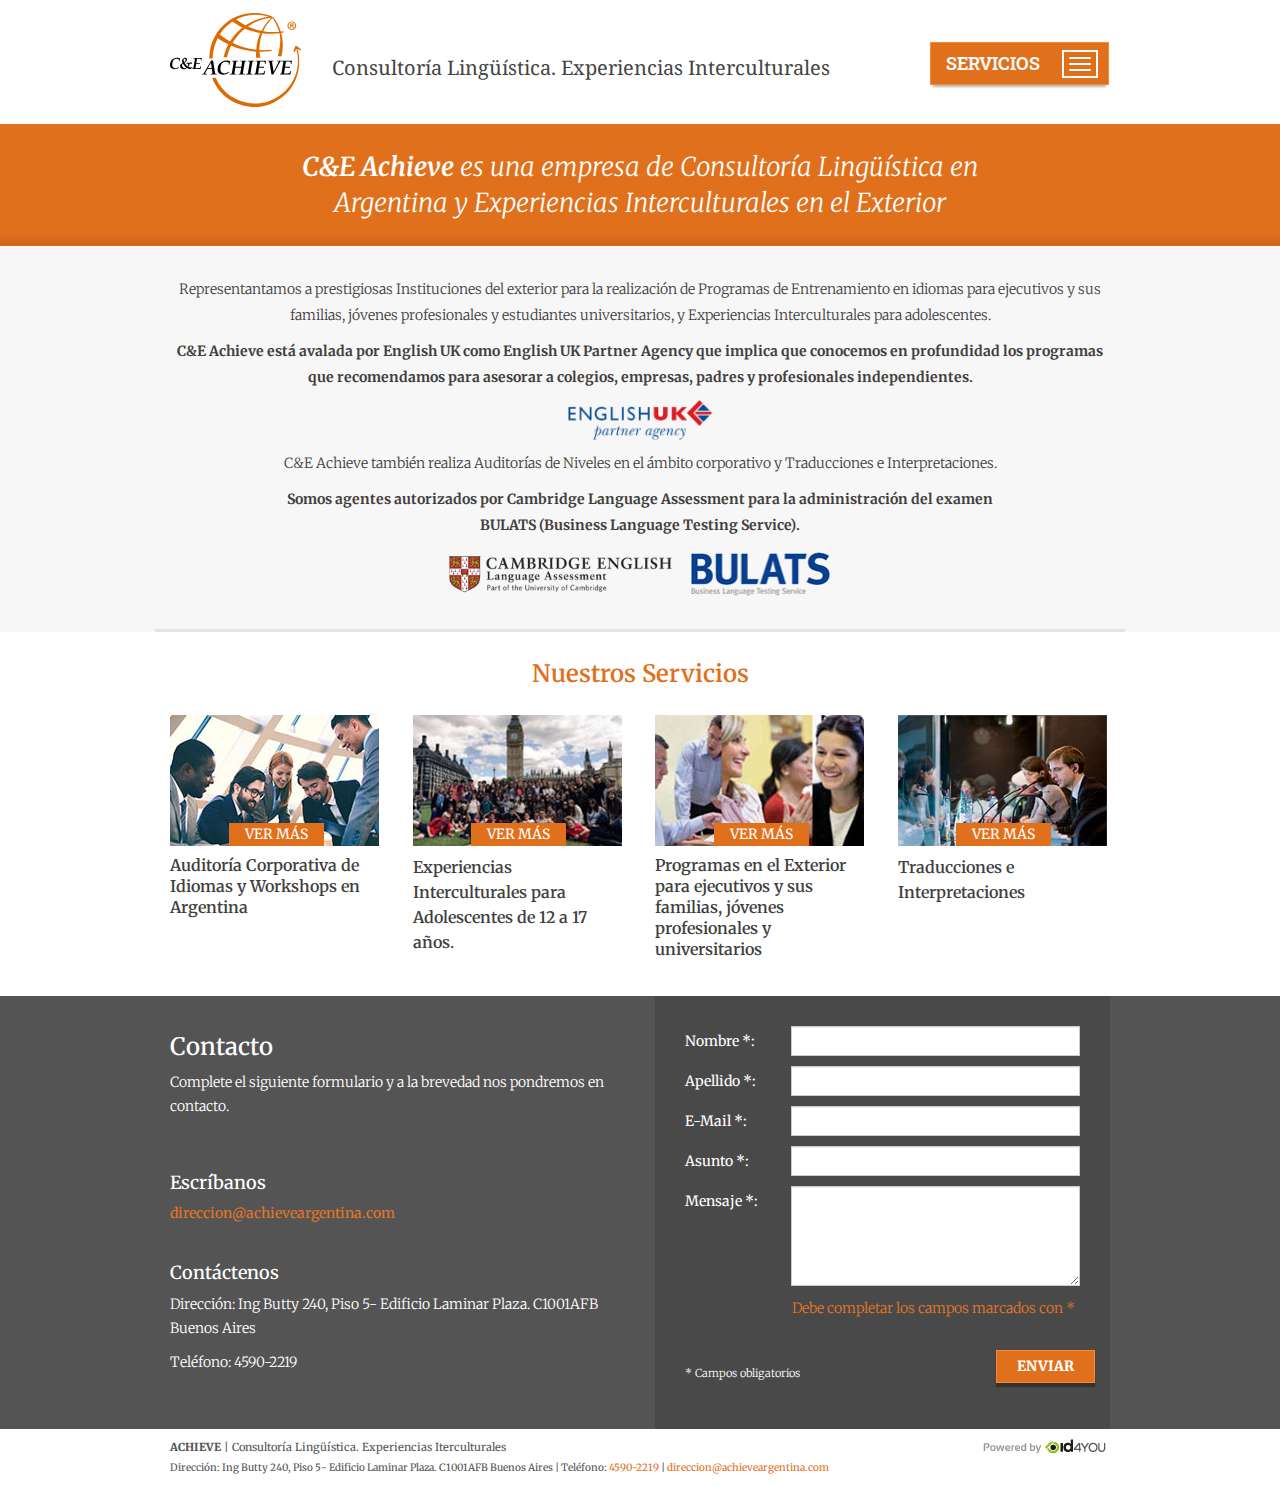
<file: index.html>
<!DOCTYPE html>
<html lang="es">
    <head>
        <meta charset="utf-8">
        <meta http-equiv="X-UA-Compatible" content="IE=edge">
        <meta name="viewport" content="width=device-width, initial-scale=1">
        <meta name="description" content="Consultoría Lingüística. Experiencias Iterculturales">
        <meta name="author" content="ACHIEVE">
        <title>ACHIEVE | Consultoría Lingüística. Experiencias Iterculturales</title>
        <!-- Bootstrap Core CSS -->
        <link href="css/bootstrap.min.css" rel="stylesheet">
        <!-- Custom CSS -->
        <link href="css/styles.css" rel="stylesheet">
        <!-- HTML5 Shim and Respond.js IE8 support of HTML5 elements and media queries -->
        <!-- WARNING: Respond.js doesn't work if you view the page via file:// -->
        <!--[if lt IE 9]>
        <script src="https://oss.maxcdn.com/libs/html5shiv/3.7.0/html5shiv.js"></script>
        <script src="https://oss.maxcdn.com/libs/respond.js/1.4.2/respond.min.js"></script>
        <![endif]-->

        <link rel="stylesheet" href="css/owl.carousel.css" />
    </head>
    <body>
        <div class="container">
            <div class="row">
                <div class="col-lg-2 col-md-2 col-sm-2 col-xs-12">
                    <a href="index.html"><img src="img/logo.svg" class="pull-left logo"></a>
                </div>
                
                <div class="col-lg-7 col-md-7 col-sm-7 col-xs-12">
                    <p class="noto">Consultoría Lingüística. Experiencias Interculturales</p>
                </div>

                <div class="col-lg-3 col-md-3 col-sm-3 col-xs-12">

                      <nav class="navbar navbar-inverse">
                        <div id="menuachieve" type="button" class="navbar-header navbar-toggle" data-toggle="collapse" data-target=".navbar-collapse">
                        <a class="navbar-selected" href="#">SERVICIOS</a>
                          <button type="button" class="navbar-toggle" data-toggle="collapse" data-target=".navbar-collapse">
                            <span class="icon-bar"></span>
                            <span class="icon-bar"></span>
                            <span class="icon-bar"></span>
                          </button>
                        </div>
                        <div class="navbar-collapse collapse">
                          <ul class="nav navbar-nav">
                            <li><a href="consultoria-corporativa.html"><span class="flechablanca"></span> Auditoría Corporativa en Idiomas y Workshops en Argentina</a></li>
                            <hr class="menuhr"/>
                            <li><a href="experiencias-interculturales.html"> <span class="flechablanca"></span> Experiencias Interculturales en el Exterior para adolescentes</a></li>
                            <hr class="menuhr"/>
                            <li><a href="programas-exterior.html"> <span class="flechablanca"></span> Programas en el Exterior para ejecutivos y sus familias, jóvenes profesionales y universitarios</a></li>
                            <hr class="menuhr"/>
                            <li><a href="traducciones-interpretaciones.html"> <span class="flechablanca"></span> Traducciones e Interpretaciones</a></li>
                          </ul>
                        </div>
                      </nav>
                </div>
            </div>
        </div>
        <!-- /.container -->
        <!-- Page Content -->
        <section id="intro">
            <div class="container">
                <div class="row">
                    <div class="col-lg-12 col-md-12 col-sm-12 col-xs-12">
                        <h1><span class="bold">C&E Achieve</span> es una empresa de Consultoría Lingüística en Argentina y Experiencias Interculturales en el Exterior</h1>
                    </div>
                </div>
            </div>
        </section>

        <!-- Page Content -->
        <section id="intro-sub">
            <div class="container border-bottom">
                
                <div class="row">
                    <div class="col-lg-12 col-md-12 col-sm-12 col-xs-12">
                        <p>Representantamos a prestigiosas Instituciones del exterior para la realización de Programas de Entrenamiento en idiomas para ejecutivos y sus familias, jóvenes profesionales y estudiantes universitarios, y Experiencias Interculturales para adolescentes.</p>
                        <p><b>C&E Achieve está avalada por English UK como English UK Partner Agency que implica que conocemos en profundidad los programas que recomendamos para asesorar a colegios, empresas, padres y profesionales independientes.</b></p>
                        <img src="img/uk-partner.png" class="ukpartner">
                        <p>C&E Achieve también realiza Auditorías de Niveles en el ámbito corporativo y Traducciones e Interpretaciones.</p>
                        <p><b>Somos agentes autorizados por Cambridge Language Assessment para la administración del examen<br/>BULATS (Business Language Testing Service).</b></p>
                        <div class="img-center">
                            <img src="img/cambridge.png" class="cambridge">
                            <img src="img/bulats.png" class="bulats">
                        </div>
                    </div>
                </div>
            </div>
        </section>

        <section id="nuestros-servicios">
            <div class="container">
                
                <div class="row">
                    
                    <div class="col-lg-12 col-md-12 col-sm-12 col-xs-12">
                        <h2>Nuestros Servicios</h2>
                    </div>

                    <div class="col-lg-3 col-md-3 col-sm-3 col-xs-12 th-servicios">
                        <img src="img/th-auditoria.jpg" class="img-responsive">
                        <a href="consultoria-corporativa.html" target="_self" class="btn btn-danger">VER MÁS</a>
                        <p>Auditoría Corporativa de Idiomas y Workshops en Argentina</p>
                    </div>

                    <div class="col-lg-3 col-md-3 col-sm-3 col-xs-12 th-servicios">
                        <img src="img/th-experiencias.jpg" class="img-responsive">
                        <a href="experiencias-interculturales.html" target="_self" class="btn btn-danger">VER MÁS</a>
                        <p class="lh25">Experiencias Interculturales para Adolescentes de 12 a 17 años.</p>
                    </div>

                    <div class="col-lg-3 col-md-3 col-sm-3 col-xs-12 th-servicios">
                        <img src="img/th-programas.jpg" class="img-responsive">
                        <a href="programas-exterior.html" target="_self" class="btn btn-danger">VER MÁS</a>
                        <p>Programas en el Exterior para ejecutivos y sus familias, jóvenes profesionales y universitarios </p>
                    </div>

                    <div class="col-lg-3 col-md-3 col-sm-3 col-xs-12 th-servicios">
                        <img src="img/th-traducciones.jpg" class="img-responsive">
                        <a href="traducciones-interpretaciones.html" target="_self" class="btn btn-danger">VER MÁS</a>
                        <p class="lh25">Traducciones e Interpretaciones </p>
                    </div>

                </div>
            </div>
        </section>
        <!-- Contacto -->
        <section id="contacto">
            <div class="container">
                
                <div class="row">
                    <div class="col-lg-6 col-md-6 col-sm-12 col-xs-12">
                        <h4>Contacto</h4>
                        <p>Complete el siguiente formulario y a la brevedad nos pondremos en contacto.</p>
                        <h5 class="escribanosh5">Escríbanos</h5>
                        <a class="naranja" href="mailto:direccion@achieveargentina.com">direccion@achieveargentina.com</a>
                        <h5 class="contactenosh5">Contáctenos</h5>
                        <p>Dirección: Ing Butty 240, Piso 5- Edificio Laminar Plaza. C1001AFB Buenos Aires</p>
                        <p>Teléfono: 4590-2219</p>

                    </div>
                    <div class="col-lg-6 col-md-6 col-sm-12 col-xs-12">
                        <form name="sentMessage" id="contactForm" novalidate>
                            <div class="row">
                                <div class="col-md-12">
                                    <div class="form-group">
                                        <label class="col-md-3 control-label" for="textinput">Nombre *:</label>
                                        <div class="col-md-9">
                                            <input type="text" class="form-control"  id="name" required data-validation-required-message="Por favor complete este campo">
                                            <p class="help-block text-danger"></p>
                                        </div>
                                    </div>
                                    <div class="form-group">
                                        <label class="col-md-3 control-label" for="textinput">Apellido *:</label>
                                        <div class="col-md-9">
                                            <input type="text" class="form-control"  id="apellido" required data-validation-required-message="Por favor complete este campo">
                                            <p class="help-block text-danger"></p>
                                        </div>
                                    </div>
                                    <div class="form-group">
                                        <label class="col-md-3 control-label" for="textinput">E-Mail *:</label>
                                        <div class="col-md-9">
                                            <input type="email" class="form-control" id="email" required data-validation-required-message="Por favor complete este campo">
                                            <p class="help-block text-danger"></p>
                                        </div>
                                    </div>
                                    <div class="form-group">
                                        <label class="col-md-3 control-label" for="textinput">Asunto *:</label>
                                        <div class="col-md-9">
                                            <input type="asunto" class="form-control" id="asunto" required data-validation-required-message="Por favor complete este campo">
                                            <p class="help-block text-danger"></p>
                                        </div>
                                    </div>
                                </div>
                                <div class="col-md-12">
                                    <div class="form-group">
                                        <label class="col-md-3 control-label" for="textinput">Mensaje *:</label>
                                        <div class="col-md-9">
                                            <textarea class="form-control" id="mensaje" required data-validation-required-message="Por favor complete este campo"></textarea>
                                            <p class="help-block text-danger"></p>
                                        </div>
                                    </div>
                                </div>
                                <div class="form-group">
                                    <label class="col-md-3 control-label" for="textinput"></label>
                                    <div class="col-md-9">
                                        <p class="naranja">Debe completar los campos marcados con  *</p>
                                    </div>
                                </div>
                                
                                <div class="clearfix"></div>
                                <div class="form-bottom">
                                    <div class="col-lg-6 campos">
                                        <p>* Campos obligatorios</p>
                                    </div>
                                    
                                    <div class="col-lg-6">
                                        <button type="submit" class="btn btn-warning btn-large pull-right enviar">ENVIAR</button>
                                    </div>

                                    <div class="col-lg-12">
                                        <div id="success"></div>
                                    </div>
                                </div>
                            </div>
                        </form>
                    </div>
                </div>
            </div>
        </section>
         <!-- Footer -->
        <footer>
            <div class="container">
                
                <div class="row">
                    <div class="col-lg-6 col-md-6 col-sm-12 col-xs-12">
                        <p><span class="black">ACHIEVE</span> | Consultoría Lingüística. Experiencias Iterculturales</p>
                    </div>
                    <div class="col-lg-6 col-md-6 col-sm-12 col-xs-12">
                        <a href="http://id4you.com/" target="_blank"> <img src="img/icon_poweredby_id4you.png" alt=""></a>
                    </div>
                    <div class="col-lg-12 col-md-12 col-sm-12 col-xs-12">
                        <p class="dir-footer">Dirección: Ing Butty 240, Piso 5- Edificio Laminar Plaza. C1001AFB Buenos Aires | Teléfono: <a href="tel:45902219">4590-2219</a> | <a href="mailto:direccion@achieveargentina.com"> direccion@achieveargentina.com</a></p>
                    </div>
                </div>
            </div>
        </footer>
    </div>

    <!-- /.container -->
    <!-- jQuery -->
    <script src="js/jquery.js"></script>
    <!-- Bootstrap Core JavaScript -->
    <script src="js/bootstrap.min.js"></script>
    <!-- Contact Form JavaScript -->
    <script src="js/jqBootstrapValidation.js"></script>
    <script src="js/contact_me.js"></script>

    <script src="js/owl.carousel.js"></script>

    <script>
    $(document).ready(function(){
      $('.owl-carousel').owlCarousel();
    });

    $('.owl-carousel').owlCarousel({
    loop:true,
    margin:30,
    nav:true,
    responsive:{
        0:{
            items:1
        },
        768:{
            items:2
        },
        1200:{
            items:4
        }
    }
})
    </script>

    <!-- Add mousewheel plugin (this is optional) -->
    <script type="text/javascript" src="fancybox/lib/jquery.mousewheel-3.0.6.pack.js"></script>

    <!-- Add fancyBox -->
    <link rel="stylesheet" href="fancybox/source/jquery.fancybox.css" type="text/css" media="screen" />
    <script type="text/javascript" src="fancybox/source/jquery.fancybox.pack.js"></script>

    <!-- Optionally add helpers - button, thumbnail and/or media -->
    <link rel="stylesheet" href="fancybox/source/helpers/jquery.fancybox-buttons.css" type="text/css" media="screen" />
    <script type="text/javascript" src="fancybox/source/helpers/jquery.fancybox-buttons.js"></script>
    <script type="text/javascript" src="fancybox/source/helpers/jquery.fancybox-media.js"></script>

    <link rel="stylesheet" href="fancybox/source/helpers/jquery.fancybox-thumbs.css" type="text/css" media="screen" />
    <script type="text/javascript" src="fancybox/source/helpers/jquery.fancybox-thumbs.js"></script>

    <script type="text/javascript" src="js/achieve.js"></script>

</body>
</html>
</file>
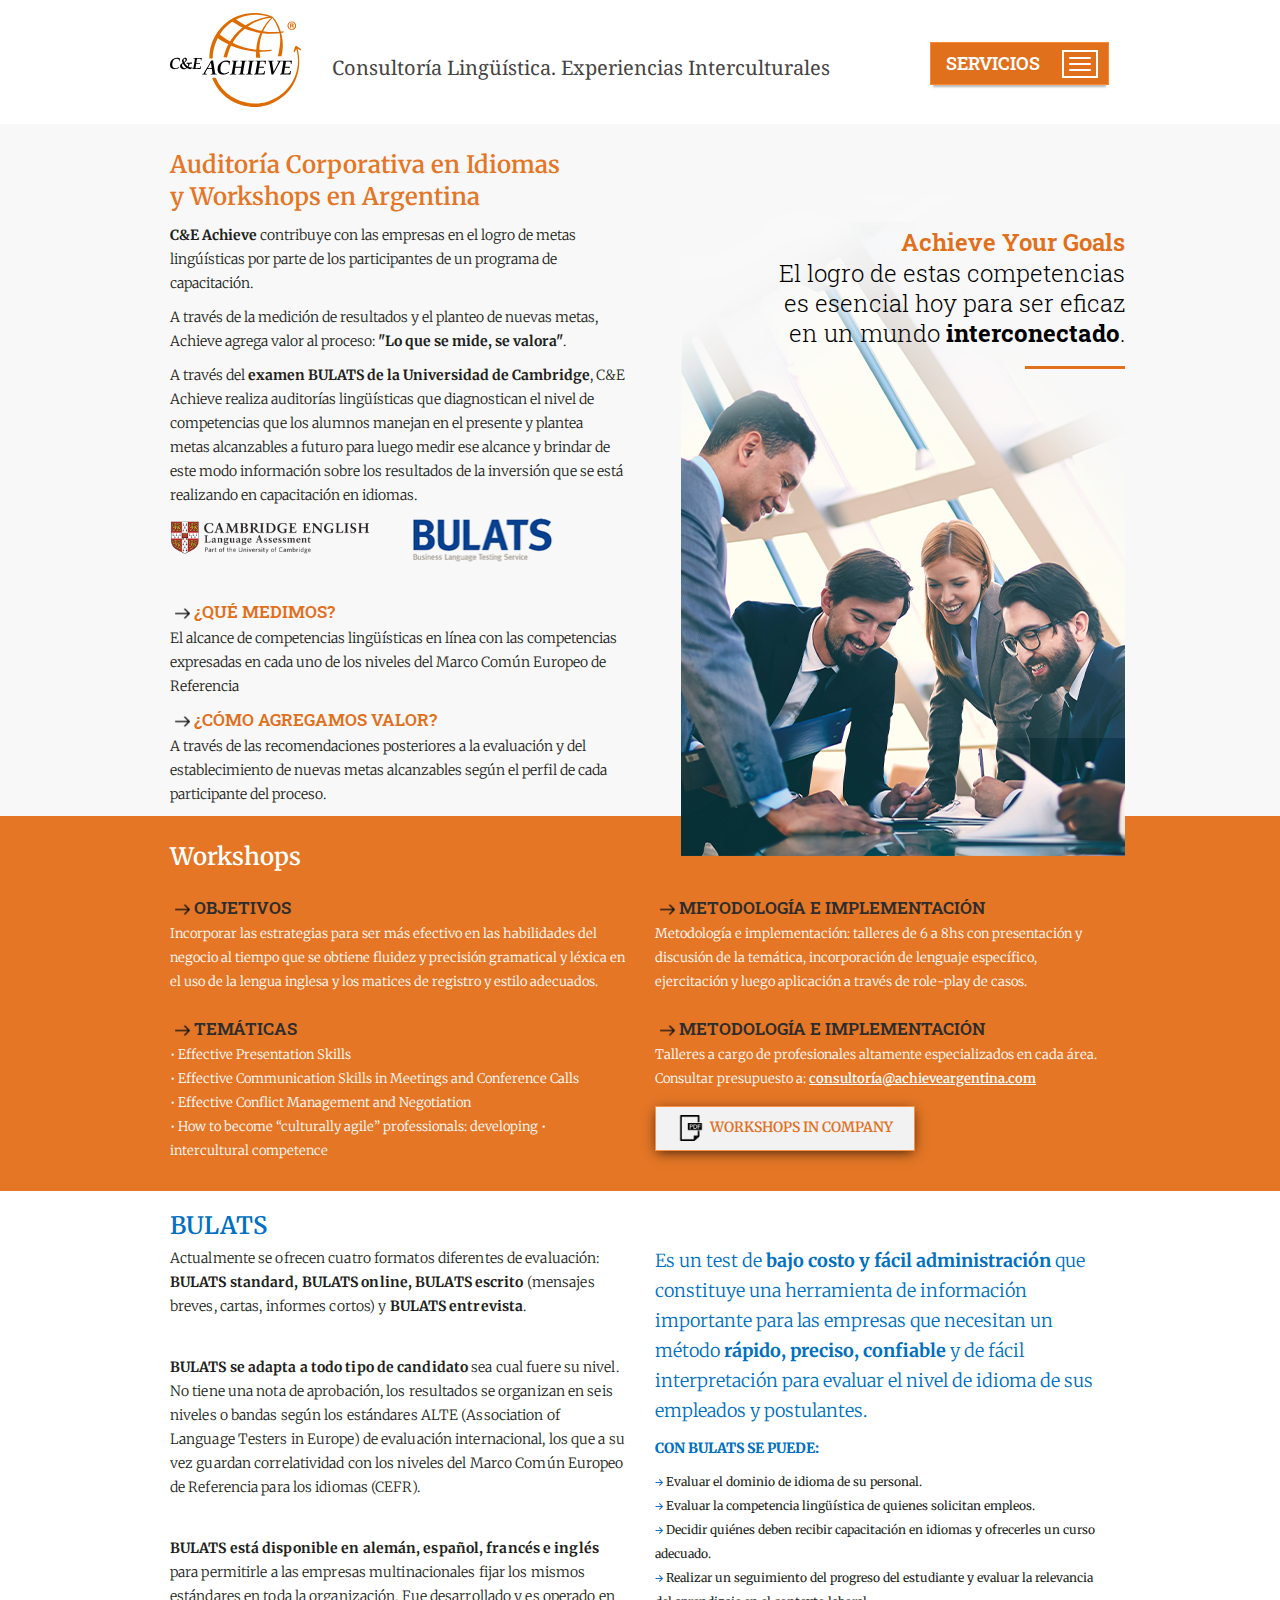
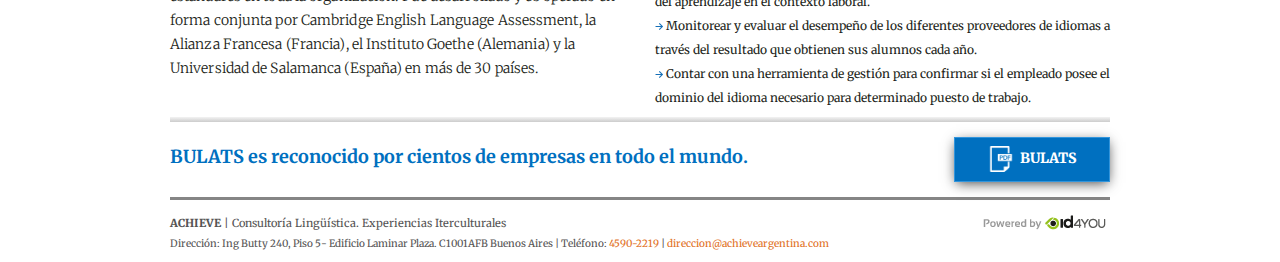
<file: consultoria-corporativa.html>
<!DOCTYPE html>
<html lang="es">
    <head>
        <meta charset="utf-8">
        <meta http-equiv="X-UA-Compatible" content="IE=edge">
        <meta name="viewport" content="width=device-width, initial-scale=1">
        <meta name="description" content="Consultoría Lingüística. Experiencias Iterculturales">
        <meta name="author" content="ACHIEVE">
        <title>ACHIEVE | Consultoría Lingüística. Experiencias Iterculturales</title>
        <!-- Bootstrap Core CSS -->
        <link href="css/bootstrap.min.css" rel="stylesheet">
        <!-- Custom CSS -->
        <link href="css/styles.css" rel="stylesheet">
        <!-- HTML5 Shim and Respond.js IE8 support of HTML5 elements and media queries -->
        <!-- WARNING: Respond.js doesn't work if you view the page via file:// -->
        <!--[if lt IE 9]>
        <script src="https://oss.maxcdn.com/libs/html5shiv/3.7.0/html5shiv.js"></script>
        <script src="https://oss.maxcdn.com/libs/respond.js/1.4.2/respond.min.js"></script>
        <![endif]-->

        <link rel="stylesheet" href="css/owl.carousel.css" />
    </head>
    <body>
        <div class="container">
            <div class="row">
                <div class="col-lg-2 col-md-2 col-sm-2 col-xs-12">
                    <a href="index.html"><img src="img/logo.svg" class="pull-left logo"></a>
                </div>
                
                <div class="col-lg-7 col-md-7 col-sm-7 col-xs-12">
                    <p class="noto">Consultoría Lingüística. Experiencias Interculturales</p>
                </div>

                <div class="col-lg-3 col-md-3 col-sm-3 col-xs-12">

                      <nav class="navbar navbar-inverse">
                        <div id="menuachieve" type="button" class="navbar-header navbar-toggle" data-toggle="collapse" data-target=".navbar-collapse">
                        <a class="navbar-selected" href="#">SERVICIOS</a>
                          <button type="button" class="navbar-toggle" data-toggle="collapse" data-target=".navbar-collapse">
                            <span class="icon-bar"></span>
                            <span class="icon-bar"></span>
                            <span class="icon-bar"></span>
                          </button>
                        </div>
                        <div class="navbar-collapse collapse">
                          <ul class="nav navbar-nav">
                            <li><a href="consultoria-corporativa.html">Consultoría Corporativa</a></li>
                            <li><a href="experiencias-interculturales.html">Experiencias Interculturales</a></li>
                            <li><a href="programas-exterior.html">Programas en el Exterior</a></li>
                            <li><a href="traducciones-interpretaciones.html">Traducciones</a></li>
                          </ul>
                        </div>
                      </nav>
                </div>
            </div>
        </div>
        <!-- /.container -->
        <section id="consultoria1">
            <div class="container">
                
                <div class="row">
                    
                    <div class="col-lg-6 col-md-6 col-sm-6 col-xs-12">
                        <h2>Auditoría Corporativa en Idiomas<br>y Workshops en Argentina </h2>
                        <p><b>C&E Achieve</b> contribuye con las empresas en el logro de metas lingúísticas por parte de los participantes de un programa de capacitación.</p>

                        <p>A través de la medición de resultados y el planteo de nuevas metas, Achieve agrega valor al proceso: <b>"Lo que se mide, se valora"</b>.</p>

                        <p>A través del <b>examen BULATS de la Universidad de Cambridge</b>, C&E Achieve realiza auditorías lingüísticas que diagnostican el nivel de  competencias que los alumnos manejan en el presente y plantea metas alcanzables a futuro para luego medir ese alcance y brindar de este modo información sobre los resultados de la inversión que se está realizando en capacitación en idiomas.</p>

                        <div class="img-left">
                            <img src="img/cambridge.png" class="cambridge">
                            <img src="img/bulats.png" class="bulats">
                        </div>

                        <h3 class="h3arrow"><span class="arrow"><img src="img/flecha.png" class="flecha"></span> ¿Qué medimos?</h3>
                        <p>El alcance de competencias lingüísticas en línea con las competencias expresadas en cada uno de los niveles del Marco Común Europeo de Referencia</p>

                        <h3 class="h3arrow"><span class="arrow"><img src="img/flecha.png" class="flecha"></span> ¿Cómo agregamos valor?</h3>
                        <p>A través de las recomendaciones posteriores a la evaluación y del establecimiento de nuevas metas alcanzables según el perfil de cada participante del proceso.</p>
                    </div>

                    <div class="col-lg-6 col-md-6 col-sm-6 col-xs-12">
                        <div class="goals2">
                            <h4>Achieve Your Goals</h4>
                            <p>El logro de estas competencias<br>
                            es esencial hoy para ser eficaz<br>
                            en un mundo <b>interconectado</b>.</p>
                            <hr class="hrgoals2"/>
                        </div>

                        <img class="img-responsive auditoria-img1" src="img/auditoria-1.png" alt="">
                        
                    </div>

                </div>
            </div>
        </section>
        <section id="consultoria2" class="bgnaranja">
            <div class="container">
                
                <div class="row">
                    <div class="col-lg-12 col-md-12 col-sm-12 col-xs-12">
                        <h2>Workshops</h2>
                    </div>
                    <div class="col-lg-6 col-md-6 col-sm-12 col-xs-12">
                        <h3 class="h3arrow"><span class="arrow"><img src="img/flecha.png" class="flecha"></span> Objetivos</h3>
                        <p>Incorporar las estrategias para ser más efectivo en las habilidades del negocio al tiempo que se obtiene fluidez y precisión gramatical y léxica  en  el uso de la lengua inglesa y los matices de registro y estilo adecuados.</p>

                        <h3 class="h3arrow"><span class="arrow"><img src="img/flecha.png" class="flecha"></span> Temáticas</h3>
                        <p>• Effective Presentation Skills</p>
                        <p>• Effective Communication Skills in Meetings and Conference Calls</p>
                        <p>• Effective Conflict Management and Negotiation</p>
                        <p>• How to become “culturally agile” professionals: developing • intercultural competence</p>
                    </div>

                    <div class="col-lg-6 col-md-6 col-sm-12 col-xs-12">
                        <h3 class="h3arrow"><span class="arrow"><img src="img/flecha.png" class="flecha"></span> Metodología e implementación</h3>
                        <p>Metodología e implementación: talleres de 6 a 8hs con presentación y discusión de la temática, incorporación de lenguaje específico, ejercitación y luego aplicación a través de role-play de casos.</p>

                        <h3 class="h3arrow"><span class="arrow"><img src="img/flecha.png" class="flecha"></span> Metodología e implementación</h3>
                        <p>Talleres a cargo de profesionales altamente especializados en cada área.</p>
                        <p>Consultar presupuesto a: <a href="mailto:consultoría@achieveargentina.com"> consultoría@achieveargentina.com</a></p>

                        <a href="pdf/WORKSHOPS-IN-COMPANY.pdf" target="_blank" class="btn btn-default btn-large"><img src="img/pdf-black.png" class="pdf">&nbsp; WORKSHOPS IN COMPANY</a>
                    </div>
                </div>
            </div>
        </section>
        <section id="consultoria3">
            <div class="container">
                
                <div class="row">
                    <div class="col-lg-12 col-md-12 col-sm-12 col-xs-12 ">
                    <h2 class="azul">BULATS</h2>
                    </div>
                    <div class="col-lg-6 col-md-6 col-sm-12 col-xs-12 bulatsizq">
                        
                        <p>Actualmente se ofrecen cuatro formatos diferentes de evaluación: <b>BULATS standard, BULATS online, BULATS escrito</b> (mensajes breves, cartas, informes cortos) y <b>BULATS entrevista</b>.</p>

                        <p><b>BULATS se adapta a todo tipo de candidato</b> sea cual fuere su nivel. No tiene una nota de aprobación, los resultados se organizan en seis niveles o bandas según los estándares ALTE (Association of Language Testers in Europe) de evaluación internacional, los que a su vez guardan correlatividad con los niveles del Marco Común Europeo de Referencia para los idiomas (CEFR).</p>

                        <p><b>BULATS está disponible en alemán, español, francés e inglés</b> para permitirle a las empresas multinacionales fijar los mismos estándares en toda la organización. Fue desarrollado y es operado en forma conjunta por Cambridge English Language Assessment, la Alianza Francesa (Francia), el Instituto Goethe (Alemania) y la Universidad de Salamanca (España) en más de 30 países.</p>
                    </div>
                    <div class="col-lg-6 col-md-6 col-sm-12 col-xs-12 bulatslista">
                        <h3 class="bulats-destacada azul">Es un test de <b>bajo costo y fácil administración</b> que constituye una herramienta de información importante para las empresas que necesitan un método <b>rápido, preciso, confiable</b> y de fácil interpretación para evaluar el nivel de idioma de sus empleados y postulantes.</h3>

                        <h4 class="bulatspuede azul">Con BULATS se puede:</h4>
                        <p><span class="flechaazul"></span> Evaluar el dominio de idioma de su personal.</p>
                        <p><span class="flechaazul"></span> Evaluar la competencia lingüística de quienes solicitan empleos.</p>
                        <p><span class="flechaazul"></span> Decidir quiénes deben recibir capacitación en idiomas y ofrecerles un curso adecuado.</p>
                        <p><span class="flechaazul"></span> Realizar un seguimiento del progreso del estudiante y evaluar la relevancia del aprendizaje en el contexto laboral.</p>
                        <p><span class="flechaazul"></span> Monitorear y evaluar el desempeño de los diferentes proveedores de idiomas a través del resultado que obtienen sus alumnos cada año.</p>
                        <p><span class="flechaazul"></span> Contar con una herramienta de gestión para confirmar si el empleado posee el dominio del idioma necesario para determinado puesto de trabajo.</p>
                    </div>
                    
                    <div class="col-lg-12 col-md-12 col-sm-12 col-xs-12 bulats-bajada">
                        <div class="gradienthr"></div>
                        <div class="row">
                            <div class="col-lg-8 col-md-8 col-sm-8 col-xs-12">
                                <h3 class="azul">BULATS es reconocido por cientos de empresas en todo el mundo.</h3>
                            </div>
                            <div class="col-lg-4 col-md-4 col-sm-4 col-xs-12">
                                <a href="pdf/BULATS.pdf" target="_blank" class="btn btn-primary btn-large"><img src="img/pdf.png" class="pdf">&nbsp; BULATS</a>
                            </div>
                        </div>
                        <div class="grisoscurohr"></div>
                    </div>
                </div>
            </div>
        </section>

         <!-- Footer -->
        <footer>
            <div class="container">
                
                <div class="row">
                    <div class="col-lg-6 col-md-6 col-sm-12 col-xs-12">
                        <p><span class="black">ACHIEVE</span> | Consultoría Lingüística. Experiencias Iterculturales</p>
                    </div>
                    <div class="col-lg-6 col-md-6 col-sm-12 col-xs-12">
                        <a href="http://id4you.com/" target="_blank"> <img src="img/icon_poweredby_id4you.png" alt=""></a>
                    </div>
                    <div class="col-lg-12 col-md-12 col-sm-12 col-xs-12">
                        <p class="dir-footer">Dirección: Ing Butty 240, Piso 5- Edificio Laminar Plaza. C1001AFB Buenos Aires | Teléfono: <a href="tel:45902219">4590-2219</a> | <a href="mailto:direccion@achieveargentina.com"> direccion@achieveargentina.com</a></p>
                    </div>
                </div>
            </div>
        </footer>
    </div>

    <!-- /.container -->
    <!-- jQuery -->
    <script src="js/jquery.js"></script>
    <!-- Bootstrap Core JavaScript -->
    <script src="js/bootstrap.min.js"></script>
    <!-- Contact Form JavaScript -->
    <script src="js/jqBootstrapValidation.js"></script>
    <script src="js/contact_me.js"></script>

    <script src="js/owl.carousel.js"></script>

    <script>
    $(document).ready(function(){
      $('.owl-carousel').owlCarousel();
    });

    $('.owl-carousel').owlCarousel({
    loop:true,
    margin:30,
    nav:true,
    responsive:{
        0:{
            items:1
        },
        768:{
            items:2
        },
        1200:{
            items:4
        }
    }
})
    </script>

    <!-- Add mousewheel plugin (this is optional) -->
    <script type="text/javascript" src="fancybox/lib/jquery.mousewheel-3.0.6.pack.js"></script>

    <!-- Add fancyBox -->
    <link rel="stylesheet" href="fancybox/source/jquery.fancybox.css" type="text/css" media="screen" />
    <script type="text/javascript" src="fancybox/source/jquery.fancybox.pack.js"></script>

    <!-- Optionally add helpers - button, thumbnail and/or media -->
    <link rel="stylesheet" href="fancybox/source/helpers/jquery.fancybox-buttons.css" type="text/css" media="screen" />
    <script type="text/javascript" src="fancybox/source/helpers/jquery.fancybox-buttons.js"></script>
    <script type="text/javascript" src="fancybox/source/helpers/jquery.fancybox-media.js"></script>

    <link rel="stylesheet" href="fancybox/source/helpers/jquery.fancybox-thumbs.css" type="text/css" media="screen" />
    <script type="text/javascript" src="fancybox/source/helpers/jquery.fancybox-thumbs.js"></script>

    <script type="text/javascript" src="js/achieve.js"></script>

</body>
</html>
</file>
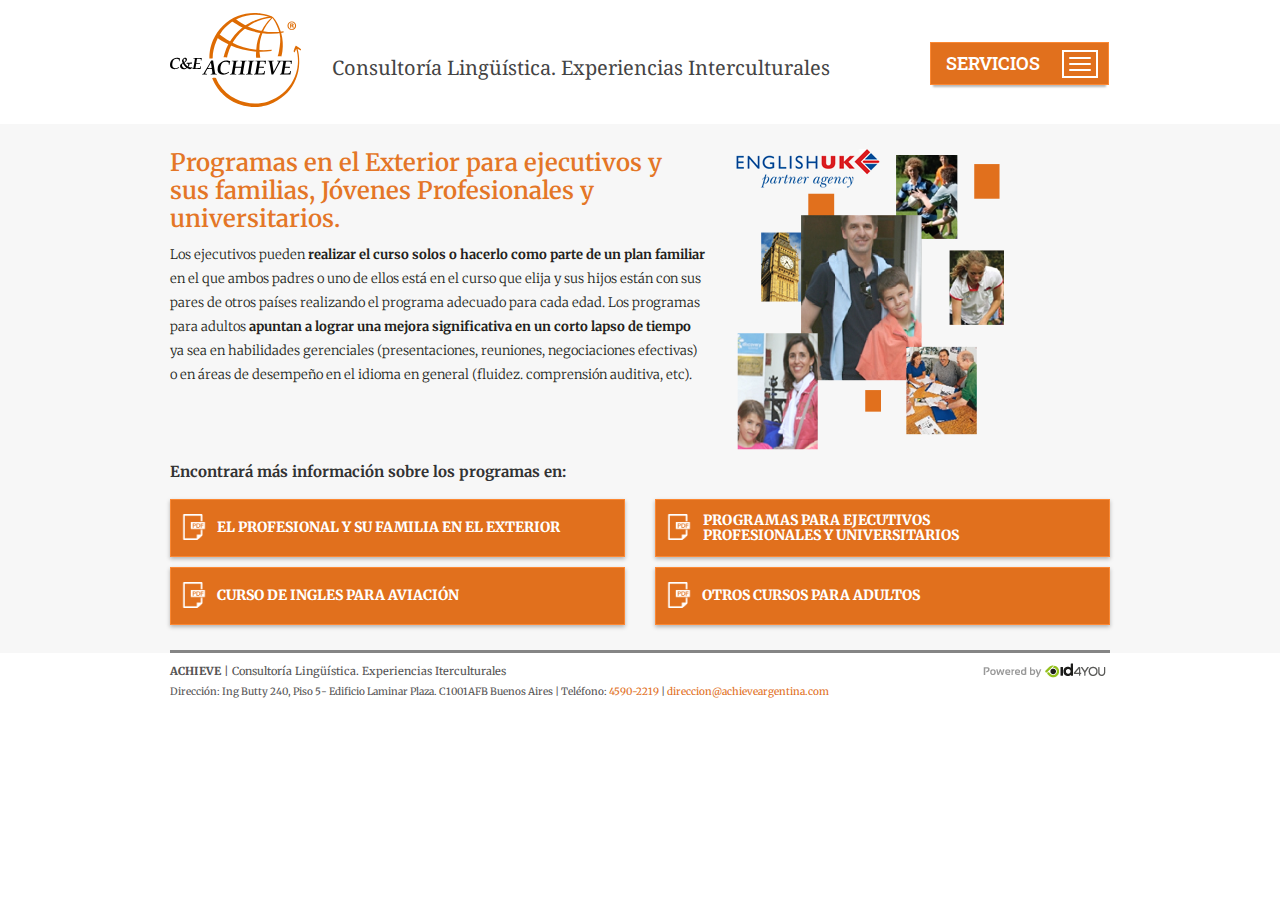
<file: programas-exterior.html>
<!DOCTYPE html>
<html lang="es">
    <head>
        <meta charset="utf-8">
        <meta http-equiv="X-UA-Compatible" content="IE=edge">
        <meta name="viewport" content="width=device-width, initial-scale=1">
        <meta name="description" content="Consultoría Lingüística. Experiencias Iterculturales">
        <meta name="author" content="ACHIEVE">
        <title>ACHIEVE | Consultoría Lingüística. Experiencias Iterculturales</title>
        <!-- Bootstrap Core CSS -->
        <link href="css/bootstrap.min.css" rel="stylesheet">
        <!-- Custom CSS -->
        <link href="css/styles.css" rel="stylesheet">
        <!-- HTML5 Shim and Respond.js IE8 support of HTML5 elements and media queries -->
        <!-- WARNING: Respond.js doesn't work if you view the page via file:// -->
        <!--[if lt IE 9]>
        <script src="https://oss.maxcdn.com/libs/html5shiv/3.7.0/html5shiv.js"></script>
        <script src="https://oss.maxcdn.com/libs/respond.js/1.4.2/respond.min.js"></script>
        <![endif]-->

        <link rel="stylesheet" href="css/owl.carousel.css" />
    </head>
    <body>
        <div class="container">
            <div class="row">
                <div class="col-lg-2 col-md-2 col-sm-2 col-xs-12">
                    <a href="index.html"><img src="img/logo.svg" class="pull-left logo"></a>
                </div>
                
                <div class="col-lg-7 col-md-7 col-sm-7 col-xs-12">
                    <p class="noto">Consultoría Lingüística. Experiencias Interculturales</p>
                </div>

                <div class="col-lg-3 col-md-3 col-sm-3 col-xs-12">

                      <nav class="navbar navbar-inverse">
                        <div id="menuachieve" type="button" class="navbar-header navbar-toggle" data-toggle="collapse" data-target=".navbar-collapse">
                        <a class="navbar-selected" href="#">SERVICIOS</a>
                          <button type="button" class="navbar-toggle" data-toggle="collapse" data-target=".navbar-collapse">
                            <span class="icon-bar"></span>
                            <span class="icon-bar"></span>
                            <span class="icon-bar"></span>
                          </button>
                        </div>
                        <div class="navbar-collapse collapse">
                          <ul class="nav navbar-nav">
                            <li><a href="consultoria-corporativa.html">Consultoría Corporativa</a></li>
                            <li><a href="experiencias-interculturales.html">Experiencias Interculturales</a></li>
                            <li><a href="programas-exterior.html">Programas en el Exterior</a></li>
                            <li><a href="traducciones-interpretaciones.html">Traducciones</a></li>
                          </ul>
                        </div>
                      </nav>
                </div>
            </div>
        </div>
        <!-- /.container -->
        <section id="programas1" class="bggris">
            <div class="container">
                <div class="row">
                    <div class="col-lg-7 col-md-7 col-sm-6 col-xs-12">
                        <h2>Programas en el Exterior para ejecutivos y sus familias, Jóvenes Profesionales y universitarios.</h2>
                        <p>Los ejecutivos pueden <b>realizar el curso solos o hacerlo como parte de un plan familiar</b> en el que ambos padres o uno de ellos está en el curso que elija  y sus hijos están con sus pares de otros países realizando el programa adecuado para cada edad. Los programas para adultos <b>apuntan a lograr una mejora significativa en un corto lapso de tiempo</b> ya sea en habilidades gerenciales (presentaciones, reuniones, negociaciones efectivas) o en áreas de desempeño en el idioma en general (fluidez. comprensión auditiva, etc).</p>
                    </div>

                    <div class="col-lg-5 col-md-5 col-sm-6 col-xs-12">
                        <img src="img/programas-exterior.png" class="img-responsive">
                    </div>

                    <div class="col-lg-12 col-md-12 col-sm-12 col-xs-12">
                        <h4>Encontrará más información sobre los programas en:</h4>
                    </div>
                    <div id="botonesprogramas">
                    <div class="col-lg-6 col-md-6 col-sm-12 col-xs-12 colbtn1">
                        <a href="pdf/EL-PROFESIONAL-Y-SU-FAMILIA-EN-EL-EXTERIOR.pdf" target="_blank" class="btn btn-warning btn-large"><img src="img/pdf.png" class="pdf">&nbsp;
                        <div class="txt-btn btn1"> EL PROFESIONAL Y SU <wbr>FAMILIA EN EL EXTERIOR </div></a>

                        <a href="pdf/CURSO-DE-INGLES-PARA-AVIACION-EN-ARGENTINA.pdf" target="_blank" class="btn btn-warning btn-large"><img src="img/pdf.png" class="pdf pdfbtn2">&nbsp;
                        <div class="txt-btn btn2"> CURSO DE INGLES <wbr>PARA AVIACIÓN </div></a>
                    </div>

                    <div class="col-lg-6 col-md-6 col-sm-12 col-xs-12 colbtn2">
                        <a href="pdf/PROGRAMAS-PARA-EJECUTIVOS-PROFESIONALES-Y-UNIVERSITARIOS.pdf" target="_blank" class="btn btn-warning btn-large"><img src="img/pdf.png" class="pdf">&nbsp;
                        <div class="txt-btn2 btn3"> PROGRAMAS PARA EJECUTIVOS<wbr>PROFESIONALES Y UNIVERSITARIOS 
                        </div></a>

                        <a href="pdf/OTROS-CURSOS-PARA-ADULTOS.pdf" target="_blank" class="btn btn-warning btn-large"><img src="img/pdf.png" class="pdf">&nbsp;
                        <div class="txt-btn btn4"> OTROS CURSOS PARA ADULTOS</div></a>
                    </div>
                    </div>

                    <div class="col-lg-12 col-md-12 col-sm-12 col-xs-12">
                        <div class="grisoscurohr"></div>
                    </div>
                </div>
            </div>
        </section>
   
          <!-- Footer -->
        <footer>
            <div class="container">
                
                <div class="row">
                    <div class="col-lg-6 col-md-6 col-sm-12 col-xs-12">
                        <p><span class="black">ACHIEVE</span> | Consultoría Lingüística. Experiencias Iterculturales</p>
                    </div>
                    <div class="col-lg-6 col-md-6 col-sm-12 col-xs-12">
                        <a href="http://id4you.com/" target="_blank"> <img src="img/icon_poweredby_id4you.png" alt=""></a>
                    </div>
                    <div class="col-lg-12 col-md-12 col-sm-12 col-xs-12">
                        <p class="dir-footer">Dirección: Ing Butty 240, Piso 5- Edificio Laminar Plaza. C1001AFB Buenos Aires | Teléfono: <a href="tel:45902219">4590-2219</a> | <a href="mailto:direccion@achieveargentina.com"> direccion@achieveargentina.com</a></p>
                    </div>
                </div>
            </div>
        </footer>
    </div>

    <!-- /.container -->
    <!-- jQuery -->
    <script src="js/jquery.js"></script>
    <!-- Bootstrap Core JavaScript -->
    <script src="js/bootstrap.min.js"></script>
    <!-- Contact Form JavaScript -->
    <script src="js/jqBootstrapValidation.js"></script>
    <script src="js/contact_me.js"></script>

    <script src="js/owl.carousel.js"></script>

    <script>
    $(document).ready(function(){
      $('.owl-carousel').owlCarousel();
    });

    $('.owl-carousel').owlCarousel({
    loop:true,
    margin:30,
    nav:true,
    responsive:{
        0:{
            items:1
        },
        768:{
            items:2
        },
        1200:{
            items:4
        }
    }
})
    </script>

    <!-- Add mousewheel plugin (this is optional) -->
    <script type="text/javascript" src="fancybox/lib/jquery.mousewheel-3.0.6.pack.js"></script>

    <!-- Add fancyBox -->
    <link rel="stylesheet" href="fancybox/source/jquery.fancybox.css" type="text/css" media="screen" />
    <script type="text/javascript" src="fancybox/source/jquery.fancybox.pack.js"></script>

    <!-- Optionally add helpers - button, thumbnail and/or media -->
    <link rel="stylesheet" href="fancybox/source/helpers/jquery.fancybox-buttons.css" type="text/css" media="screen" />
    <script type="text/javascript" src="fancybox/source/helpers/jquery.fancybox-buttons.js"></script>
    <script type="text/javascript" src="fancybox/source/helpers/jquery.fancybox-media.js"></script>

    <link rel="stylesheet" href="fancybox/source/helpers/jquery.fancybox-thumbs.css" type="text/css" media="screen" />
    <script type="text/javascript" src="fancybox/source/helpers/jquery.fancybox-thumbs.js"></script>

    <script type="text/javascript" src="js/achieve.js"></script>

</body>
</html>
</file>
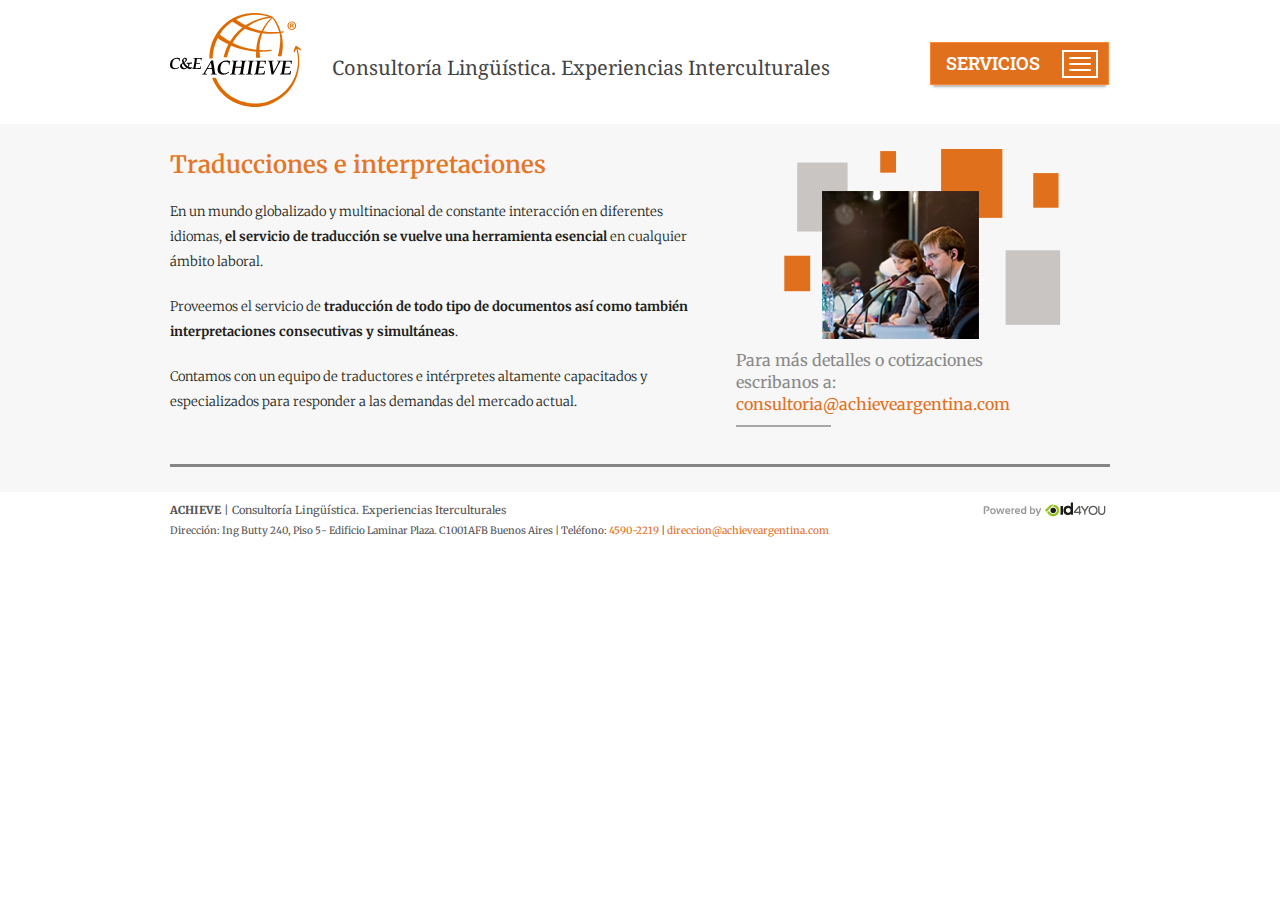
<file: traducciones-interpretaciones.html>
<!DOCTYPE html>
<html lang="es">
    <head>
        <meta charset="utf-8">
        <meta http-equiv="X-UA-Compatible" content="IE=edge">
        <meta name="viewport" content="width=device-width, initial-scale=1">
        <meta name="description" content="Consultoría Lingüística. Experiencias Iterculturales">
        <meta name="author" content="ACHIEVE">
        <title>ACHIEVE | Consultoría Lingüística. Experiencias Iterculturales</title>
        <!-- Bootstrap Core CSS -->
        <link href="css/bootstrap.min.css" rel="stylesheet">
        <!-- Custom CSS -->
        <link href="css/styles.css" rel="stylesheet">
        <!-- HTML5 Shim and Respond.js IE8 support of HTML5 elements and media queries -->
        <!-- WARNING: Respond.js doesn't work if you view the page via file:// -->
        <!--[if lt IE 9]>
        <script src="https://oss.maxcdn.com/libs/html5shiv/3.7.0/html5shiv.js"></script>
        <script src="https://oss.maxcdn.com/libs/respond.js/1.4.2/respond.min.js"></script>
        <![endif]-->

        <link rel="stylesheet" href="css/owl.carousel.css" />
    </head>
    <body>
        <div class="container">
            <div class="row">
                <div class="col-lg-2 col-md-2 col-sm-2 col-xs-12">
                    <a href="index.html"><img src="img/logo.svg" class="pull-left logo"></a>
                </div>
                
                <div class="col-lg-7 col-md-7 col-sm-7 col-xs-12">
                    <p class="noto">Consultoría Lingüística. Experiencias Interculturales</p>
                </div>

                <div class="col-lg-3 col-md-3 col-sm-3 col-xs-12">

                      <nav class="navbar navbar-inverse">
                        <div id="menuachieve" type="button" class="navbar-header navbar-toggle" data-toggle="collapse" data-target=".navbar-collapse">
                        <a class="navbar-selected" href="#">SERVICIOS</a>
                          <button type="button" class="navbar-toggle" data-toggle="collapse" data-target=".navbar-collapse">
                            <span class="icon-bar"></span>
                            <span class="icon-bar"></span>
                            <span class="icon-bar"></span>
                          </button>
                        </div>
                        <div class="navbar-collapse collapse">
                          <ul class="nav navbar-nav">
                            <li><a href="consultoria-corporativa.html">Consultoría Corporativa</a></li>
                            <li><a href="experiencias-interculturales.html">Experiencias Interculturales</a></li>
                            <li><a href="programas-exterior.html">Programas en el Exterior</a></li>
                            <li><a href="traducciones-interpretaciones.html">Traducciones</a></li>
                          </ul>
                        </div>
                      </nav>
                </div>
            </div>
        </div>
        <!-- /.container -->
        <section id="traducciones1" class="bggris">
            <div class="container">
                <div class="row">
                    <div class="col-lg-7 col-md-7 col-sm-12 col-xs-12 txt-traducciones">
                        <h2>Traducciones e interpretaciones</h2>
                        <p>En un mundo globalizado y multinacional de constante interacción en diferentes idiomas, <b>el servicio de traducción se vuelve una herramienta esencial</b> en cualquier ámbito laboral.</p>

                        <p>Proveemos el servicio de <b>traducción de todo tipo de documentos así como también interpretaciones consecutivas y simultáneas</b>.</p>

                        <p>Contamos con un equipo de traductores e intérpretes altamente capacitados y especializados para responder a las demandas del mercado actual.</p>
                    </div>

                    <div class="col-lg-5 col-md-5 col-sm-12 col-xs-12 traducciones-bajada">
                        <img src="img/traducciones.png" class="img-responsive">
                        <p>Para más detalles o cotizaciones<br/>escribanos a:<br/><a href="mailto:consultoria@achieveargentina.com">consultoria@achieveargentina.com</a></p>
                        <div class="lineagriscorta"></div>

                    </div>
                    <div class="col-lg-12 col-md-12 col-sm-12 col-xs-12">
                        <div class="grisoscurohr"></div>
                    </div>
                </div>
            </div>
        </section>
   
         <!-- Footer -->
        <footer>
            <div class="container">
                
                <div class="row">
                    <div class="col-lg-6 col-md-6 col-sm-12 col-xs-12">
                        <p><span class="black">ACHIEVE</span> | Consultoría Lingüística. Experiencias Iterculturales</p>
                    </div>
                    <div class="col-lg-6 col-md-6 col-sm-12 col-xs-12">
                        <a href="http://id4you.com/" target="_blank"> <img src="img/icon_poweredby_id4you.png" alt=""></a>
                    </div>
                    <div class="col-lg-12 col-md-12 col-sm-12 col-xs-12">
                        <p class="dir-footer">Dirección: Ing Butty 240, Piso 5- Edificio Laminar Plaza. C1001AFB Buenos Aires | Teléfono: <a href="tel:45902219">4590-2219</a> | <a href="mailto:direccion@achieveargentina.com"> direccion@achieveargentina.com</a></p>
                    </div>
                </div>
            </div>
        </footer>
    </div>

    <!-- /.container -->
    <!-- jQuery -->
    <script src="js/jquery.js"></script>
    <!-- Bootstrap Core JavaScript -->
    <script src="js/bootstrap.min.js"></script>
    <!-- Contact Form JavaScript -->
    <script src="js/jqBootstrapValidation.js"></script>
    <script src="js/contact_me.js"></script>

    <script src="js/owl.carousel.js"></script>

    <script>
    $(document).ready(function(){
      $('.owl-carousel').owlCarousel();
    });

    $('.owl-carousel').owlCarousel({
    loop:true,
    margin:30,
    nav:true,
    responsive:{
        0:{
            items:1
        },
        768:{
            items:2
        },
        1200:{
            items:4
        }
    }
})
    </script>

    <!-- Add mousewheel plugin (this is optional) -->
    <script type="text/javascript" src="fancybox/lib/jquery.mousewheel-3.0.6.pack.js"></script>

    <!-- Add fancyBox -->
    <link rel="stylesheet" href="fancybox/source/jquery.fancybox.css" type="text/css" media="screen" />
    <script type="text/javascript" src="fancybox/source/jquery.fancybox.pack.js"></script>

    <!-- Optionally add helpers - button, thumbnail and/or media -->
    <link rel="stylesheet" href="fancybox/source/helpers/jquery.fancybox-buttons.css" type="text/css" media="screen" />
    <script type="text/javascript" src="fancybox/source/helpers/jquery.fancybox-buttons.js"></script>
    <script type="text/javascript" src="fancybox/source/helpers/jquery.fancybox-media.js"></script>

    <link rel="stylesheet" href="fancybox/source/helpers/jquery.fancybox-thumbs.css" type="text/css" media="screen" />
    <script type="text/javascript" src="fancybox/source/helpers/jquery.fancybox-thumbs.js"></script>

    <script type="text/javascript" src="js/achieve.js"></script>

</body>
</html>
</file>
<file: css/styles.css>
@import url(https://fonts.googleapis.com/css?family=Noto+Serif:400,400italic,700,700italic);
@import url(https://fonts.googleapis.com/css?family=Merriweather:400,300,300italic,400italic,700,700italic,900,900italic);
@import url(https://fonts.googleapis.com/css?family=Roboto+Slab:400,700,300,100);
body {
    font-family: 'Merriweather', serif;
}

p {
	font-size: 14px;
	font-weight: 100;
	color: #231f20;
    line-height: 24px;
}
h1 {
	font-size: 16px;
	font-weight: 800;
	/*font-style: italic;*/
	color:#e47626;
}

h2 {
    font-size: 24px;
    font-weight: 600;
    color: #e47626;
    margin-top: 0px;
    line-height: 32px;
}

h3 {
    font-size: 20px;
    font-weight: bold;
/*    font-style: italic;*/   
    margin: 35px auto;
}

section {
	padding: 25px;
}

hr {
    margin-bottom: 0px;
    border: 0;
    border-top: 1px solid #ececec;
}

a {
    color: #e1701d;
    text-decoration: none;
}

.navbar-header {
    float: none;
    -webkit-box-shadow: 0px 5px 14px -3px rgba(122,122,122,1);
    -moz-box-shadow: 0px 5px 14px -3px rgba(122,122,122,1);
    box-shadow: 0px 5px 2px -3px rgba(148, 148, 148, 0.68);
}
.navbar-toggle {
  display: block;
}
.navbar-collapse.collapse {
  display: none!important;
}
.navbar-nav {
  float: none!important;
}
.navbar-nav>li {
  float: none;
}

.navbar-collapse.collapse.in, .navbar-collapse.collapsing {
    display: block !important;
    position: absolute;
    background: #4e4e4e;
    z-index: 2;
    top: 86px;
    width: 442px;
    right: 0px;
    padding: 0px 20px 5px 15px;
}

.navbar-header > a {
    font-family: 'Roboto Slab', serif;
    font-size: 18px;
    color: white;
    line-height: 31px;
    text-transform: uppercase;
    padding-left: 10px;
    font-weight: 600;
    float: left;
}

.navbar-inverse .navbar-toggle:hover, .navbar-inverse .navbar-toggle:focus {
    background-color: transparent;
}

.navbar-inverse .navbar-toggle {
    border-color: #FFF;
    border-radius: 0px;
    border: 2px solid white;
}
.navbar-toggle {
    padding: 5px 5px;
    margin-top: 2px;
    float: right;
    margin-bottom: 0px;
    margin-right: 5px;
}

.navbar-inverse .navbar-nav>li>a {
    color: #fff;
    text-align: left;
    padding: 15px 0px;
    font-family: 'Roboto Slab', serif;
    font-weight: 600;
    font-size: 16px;
}

.navbar-inverse .navbar-nav>li>a:hover, .navbar-inverse .navbar-nav>li>a:focus {
    color: #f38738;
    background-color: transparent;
}

hr.menuhr {
    border-top: 1px solid #595858;
    border-bottom: 1px solid #424141;
    margin: 0;
}

#menuachieve {
    margin: 0px;
    position: relative;
    top: 41px;
    background: #e1701d;
    border: 1px solid #fc8833;
    width: 179px;
    height: 43px;
}
.navbar-inverse {
    background-color: transparent;
    border-color: transparent;
}

#menuachieve:focus, #menuachieve:hover {
    background-color: #4e4e4e;
    border-color: #4e4e4e;
}
.navbar-inverse a:focus, .navbar-inverse  a:hover {
    color: #fff;
    text-decoration: none;
}

/* .navbar-inverse {
    background-color: #e1701d;
    border-color: black;
    border-radius: 0px;
    width: 182px;
    height: 45px;
    margin-top: 27px;
    border-color: #e1701d;
}

.navbar-header::hover {
    background-color: #4e4e4e;
}

.navbar-inverse a:focus, .navbar-inverse  a:hover {
    color: #fff;
    text-decoration: none;
}
 */

.black {
	font-weight: 800;
}

.responsive-video {
position: relative;
padding-bottom: 56.25%;
overflow: hidden;
}

.responsive-video iframe,
.responsive-video object,
.responsive-video embed {
position: absolute;
top: 0;
left: 0;
width: 100%;
height: 100%;
}

.center {
	text-align: center;
}

.naranja {
	color:#e47626;
}

.bgnaranja {
    background-color:#e47626;
}

.noto {
    font-family: 'Noto Serif', serif;
    font-size: 20px;
    padding-top: 56px;
    color: #444444;
    font-weight: 400;
}

.merri {
	font-family: 'Merriweather', serif;
}
.logo {
    padding: 13px 0 17px;
}
#intro {
    background: #e1701d; /* Old browsers */
    background: -moz-linear-gradient(top,  #e1701d 0%, #e1701d 90%, #cd661a 99%, #cd661a 99%, #e1701d 100%); /* FF3.6-15 */
    background: -webkit-linear-gradient(top,  #e1701d 0%,#e1701d 90%,#cd661a 99%,#cd661a 99%,#e1701d 100%); /* Chrome10-25,Safari5.1-6 */
    background: linear-gradient(to bottom,  #e1701d 0%,#e1701d 90%,#cd661a 99%,#cd661a 99%,#e1701d 100%); /* W3C, IE10+, FF16+, Chrome26+, Opera12+, Safari7+ */
    filter: progid:DXImageTransform.Microsoft.gradient( startColorstr='#e1701d', endColorstr='#e1701d',GradientType=0 ); /* IE6-9 */

}

#intro h1 {
    line-height: 36px;
    font-size: 26px;
    font-family: 'Merriweather', serif;
    font-style: italic;
    color: white;
    font-weight: 200;
    margin: 0 auto;
    text-align: center;
    width: 72%;
    display: block;
}

#intro .bold {
    font-weight: 600;
}

#intro-sub {
    background-color: #f7f7f7;
    padding: 30px 0 0;
    text-align: center;

}

#intro-sub p {
    line-height: 26px;
    color: #423f40;
}

#auditoria p {
    line-height: 21px;
}

#entrenamiento p {
    line-height: 21px;
}

.ukpartner {
    margin: 0 auto;
    width: 144px;
    height: 40px;
    margin: 0 auto 10px;
    text-align: center;
    display: block;
}
#intro-sub .img-center {
    margin: 13px auto 30px;
    display: table;
    text-align: center;
}
.cambridge {
    float: left;
    padding-right: 15px;
    width: 242px;
}

.bulats {
    float: left;
    width: 142px;
}

#entrenamiento .btn-warning {
    margin-top: 0px;
}


.alert-danger {
    background-color: rgb(225, 112, 29);
    border-color: rgb(225, 112, 29);
    color: #FFFFFF;
}

#nuestros-servicios {
    padding: 28px 0 12px;
}

#nuestros-servicios h2 {
    line-height: 28px;
    font-size: 24px;
    font-family: 'Merriweather', serif;
    color: #e1701d;
    font-weight: 600;
    margin: 0 auto;
    padding-top: 13px;
    text-align: center;
    padding: 0 0 27px;
}

#nuestros-servicios p {
    line-height: 21px;
    font-size: 16px;
    font-family: 'Merriweather', serif;
    color: #423f40;
    font-weight: 600;
    margin: 0 auto;
    position: relative;
    top: -14px;
}

#nuestros-servicios .btn-danger {
    color: #fff;
    background-color: #e1701d;
    border-color: #e1701d;
    width: 95px;
    height: 21px;
    line-height: 21px;
    padding: 0;
    border-radius: 0px;
    margin: 0 auto;
    display: table;
    position: relative;
    top: -23px;
}

.lh25 {
    line-height: 25px!important;
}

#consultoria1 {
    background-color: #f8f8f8;
    padding-bottom: 0px;
}


.h3arrow {
    font-family: 'Roboto Slab', serif;
    font-size: 17px;
    color: #e1701d;
    line-height: 20px;
    text-transform: uppercase;
    font-weight: 600;
    font-style: normal;
    margin: 12px 0 4px;
}

.flecha {
    width: 15px;
    margin-left: 5px;
}

.img-left {
    clear: right;
    display: inline-block;
    margin-bottom: 20px;
}

.goals2 {
    text-align: right;
    position: absolute;
    font-family: 'Roboto Slab', serif;
    font-size: 24px;
    float: right;
    z-index: 1;
    right: 0px;
    top: 70px;
}

.goals2 h4 {
    font-weight: 600;
    color: #e1701d;
    font-family: 'Roboto Slab', serif;
    font-size: 24px;
    margin-bottom: 3px;
}

.goals2 p {
    color: black;
    font-weight: 300;
    font-family: 'Roboto Slab', serif;
    font-size: 24px;
    margin: 0;
    line-height: 30px;
}
.hrgoals2 {
    width: 100px;
    border-top: 3px solid #e1701d;
    float: right;
    margin-top: 18px;
}

.auditoria-img1 {
    float: right;
    position: absolute;
    right: 0px;
    top: 47px;
}

#consultoria2 h2 {
    color: white;
    margin-bottom: 0px;
}

#consultoria2 h3 {
    color: #2e2d2d;
    margin: 25px 0 4px;
}

#consultoria2 p {
    color: white;
    margin-bottom: 0px;
    font-size: 13px;
    line-height: 24px;
}

#consultoria2 a {
    color: #fff;
    font-weight: 600;
    text-decoration: underline;
}

#consultoria2 .btn {
    margin: 15px 0;
}


#galeria {
    background-color: #e47626;
    padding-bottom: 0px;
    padding-top: 25px;
    padding-left: 0px;
    padding-right: 0px;
    height: 149px;
}

#galeria h3 {
    font-size: 20px;
    font-weight: 400;
    font-style: normal;
    margin: 34px auto 0px;
    color: white;
}

#galeria p {
    font-size: 12px;
    font-weight: 400;
    color: black;
}



.img-left img {
    float: left;
}
.img-left .cambridge {
    padding-right: 40px;
}

.fancybox-custom .fancybox-skin {
	box-shadow: 0 0 50px #222;
}

.pdf {
	width: 26px;
}

.btn-warning {
    text-transform: uppercase;
    color: white;
    background-color: #e1701d;
    box-shadow: 0px 2px 4px #b2b2b2;
    border-color: #fc8833;
    border-radius: 0px;
    font-weight: 800;
    font-size: 14px;
    padding: 8px;
    margin-top: 15px;
    margin-bottom: 15px;
}

.btn-warning p {
    padding-left: 10px;
}

.btn-default {
    text-transform: uppercase;
    color: #e1701d!important;
    background-color: #f2f2f2;
    box-shadow: 0px 2px 4px #b2b2b2;
    border-color: #f99144;
    border-radius: 0px;
    font-weight: 800;
    font-size: 14px;
    padding: 8px;
    margin-top: 15px;
    margin-bottom: 15px;
    -webkit-box-shadow: 0px 3px 12px -2px rgba(0,0,0,0.75);
    -moz-box-shadow: 0px 3px 12px -2px rgba(0,0,0,0.75);
    box-shadow: 0px 3px 12px -2px rgba(0,0,0,0.75);
    width: 260px;
    height: 45px;
    text-decoration: none!important;
}

.btn-default p {
    padding-left: 10px;
}

.azul {
    color: #0070c0;
}


.gradienthr {
    border-top: 5px solid;
    -moz-border-image: -moz-linear-gradient(top, #f3f3f3 0%, #cccccc 100%);
    -webkit-border-image: -webkit-linear-gradient(top, #f3f3f3 0%, #cccccc 100%);
    border-image: linear-gradient(to bottom, #f3f3f3, #cccccc 100%);
    border-image-slice: 10;
    border-right: 0;
    border-left: 0;
    border-bottom: 0;
}
.grisoscurohr {
    border-bottom: 3px solid #858585;
}

.grisclarohr {
    border-bottom: 1px solid #e7e7e7;
    margin: 22px 0 30px;
}


.bulats-bajada {
    margin: 0px;
}
.bulats-bajada h3 {
    float: left;
    margin: 25px auto;
    font-style: normal;
    font-size: 18px;
}

.bulats-bajada a {
    float: right;
}

.btn-primary {
    text-transform: uppercase;
    color: #fff!important;
    background-color: #f2f2f2;
    box-shadow: 0px 2px 4px #b2b2b2;
    border-color: #3295dc;
    border-radius: 0px;
    font-weight: 800;
    font-size: 14px;
    padding: 8px;
    margin-top: 15px;
    margin-bottom: 15px;
    -webkit-box-shadow: 0px 3px 12px -2px rgba(0,0,0,0.75);
    -moz-box-shadow: 0px 3px 12px -2px rgba(0,0,0,0.75);
    box-shadow: 0px 3px 12px -2px rgba(0,0,0,0.75);
    width: 156px;
    height: 45px;
    text-decoration: none!important;
    background-color: #0070c0;
}

.btn-primary:hover {
    color: #fff;
    background-color: #231f20;
    border-color: #231f20;
}

.btn-primary:active {
    color: #fff;
    background-color: #4FB3E7;
    border-color: #6E9CAF;
}


#consultoria3 h2 {
    font-weight: 600;
    font-size:24px;
    line-height: 20px;
}

#consultoria3 {
    padding-bottom: 15px;
}

.bulats-destacada {
    font-weight: 200;
    font-size: 18px;
    line-height: 30px;
    font-style: normal;
    margin: 0;
}
.bulatspuede {
    font-weight: 800;
    font-size: 14px;
    line-height: 24px;
    text-transform: uppercase;
}

.bulatslista p {
    font-weight: 400;
    font-size: 12px;
    line-height: 24px;
    margin-bottom: 0px;
}

.flechaazul {
    background-image: url(../img/flecha-azul.png);
    width: 8px;
    height: 7px;
    display: inline-block;
}

.flechanegra {
    background-image: url(../img/flecha-negra.png);
    width: 8px;
    height: 7px;
    display: inline-block;
}

.flechablanca {
    background-image: url(../img/flecha-blanca.png);
    width: 8px;
    height: 7px;
    display: inline-block;
}



#experiencias1 {
    background-color: #f7f7f7;
}
   

#experiencias2 .millfield p {
    line-height: 30px;
    margin-bottom: 0;
}

#experiencias2 .rugby p {
    line-height: 28px;
}

#experiencias2 .inmersion p {
    line-height: 30px;
}

#experiencias2 .grisoscurohr {
    border-bottom: 3px solid #858585;
    margin-top: 30px;
}

#experiencias2 .btn-warning {
    margin-top: 0px;
    margin-bottom: 0px;
}

#programas1 {
    background-color: #f7f7f7;
    padding-bottom: 0px;
    margin-bottom: 10px;
}
#botonesprogramas .btn-warning {
    width: 100%;
    height: 58px;
    padding: 14px 10px;
    margin: 5px 0;
}

#botonesprogramas .btn-warning .pdf {
    float: left;
}

#botonesprogramas .btn-warning .txt-btn {
    float: left;
    text-align: left;
    padding-left: 10px;
    padding-top: 3px;
}

#botonesprogramas .btn-warning .txt-btn2 {
    float: left;
    text-align: left;
    padding-left: 37px;
    line-height: 15px;
    top: -27px;
    position: relative;
}

#programas1 .grisoscurohr {
    border-bottom: 3px solid #858585;
    margin-top: 20px;
}


#programas1 h2 {
    font-size: 24px;
    font-weight: 600;
    color: #e47626;
    margin-top: 0px;
    line-height: 28px;
}

#programas1 p {
    font-size: 13px;
    font-weight: 200;
    color: #231f20;
    line-height: 24px;
}

#programas1 h4 {
    font-weight: bold;
    font-size: 15px;
    line-height: 24px;
}

#traducciones1 {
    background-color: #f7f7f7;
    margin-bottom: 10px;
}
#traducciones1 .txt-traducciones p {
    font-size: 13px;
    font-weight: 200;
    color: #231f20;
    line-height: 25px;
    padding-bottom: 20px;
    padding-top: 0px;
    margin: 0;
}

#traducciones1 h2 {
    margin-bottom: 18px;
}


#traducciones1 .traducciones-bajada img {
    padding-bottom: 10px;
    margin: 0 auto;
}
#traducciones1 .traducciones-bajada p {
    font-size: 16px;
    font-weight: 400;
    color: #898989;
    line-height: 22px;
}

#traducciones1 .traducciones-bajada p a {
   color: #e1701d;
}

#traducciones1 .traducciones-bajada p a:hover {
    color: #231f20;
}

#traducciones1 .grisoscurohr {
    border-bottom: 3px solid #858585;
    margin-top: 30px;
}

.lineagriscorta {
    border-top: 2px solid #a7a7a7;
    width: 95px;
    margin-top: 10px;
}


.center-btn {
    margin: 15px auto;
    display: block;
    width: 300px;
}

.bulatsizq p {
    margin-bottom: 37px;
    letter-spacing: 0.1px;
}
.goals {
	
	padding-top: 24px;
}

.goals p {
	color: black;
	font-weight: 600;
	font-style: italic;
	font-size: 16px;
	padding-left: 10px;
	border-left: 4px solid black;
}

.border-bottom {
    border-bottom: 3px solid #e4e4e4;
}
#contacto {
    margin: 10px 0;
    background-color: #555454;
    color: white;
    padding: 0px;
}

#contacto form {
    background-color: #4a4949;
    color: white;
    padding: 30px 15px;
}

#contacto form p {
    color: white;
}

#contacto label {
    font-size: 14px;
    font-weight: 400;
    padding-top: 5px;
}

#contacto input, textarea {
    font-family: inherit;
    font-size: inherit;
    line-height: inherit;
    border-radius: 0px!important;
}

#contacto form .naranja {
    padding-left: 8px;
    color:#e47626;
}

#contacto .naranja a {
    padding-left: 0px;
    color:#e47626;
}

#contacto a:hover {
    padding-left: 0px;
    color:#e47626;
    text-decoration: none;
}


a:focus, a:hover {
    color: #e47626;
    text-decoration: none;
}

.form-control:focus {
    border-color: #e47626;
    outline: 0;
    -webkit-box-shadow: inset 0 1px 1px rgba(0,0,0,.075),0 0 8px rgba(247, 171, 1, 0.6);
    box-shadow: inset 0 1px 1px rgba(0,0,0,.075),0 0 8px rgba(255, 195, 26, 0.6);
}

.form-control {
    display: block;
    width: 100%;
    height: 30px;
    padding: 6px 12px;
    font-size: 14px;
    line-height: 1.42857143;
    color: #555;
    background-color: #fff;
    background-image: none;
    border: 1px solid #ccc;
    border-radius: 4px;
    -webkit-box-shadow: inset 0 1px 1px rgba(0,0,0,.075);
    box-shadow: inset 0 1px 1px rgba(0,0,0,.075);
    -webkit-transition: border-color ease-in-out .15s,-webkit-box-shadow ease-in-out .15s;
    -o-transition: border-color ease-in-out .15s,box-shadow ease-in-out .15s;
    transition: border-color ease-in-out .15s,box-shadow ease-in-out .15s;
}

textarea.form-control {
    height: 100px;
}

#contacto h4 {
    font-size: 24px;
    padding-top: 28px;
}

#contacto .escribanosh5 {
    font-size: 18px;
    padding-top: 45px;
}

#contacto .contactenosh5 {
    font-size: 18px;
    padding-top: 30px;
}

#contacto p {
    color: white;
}

#contacto .form-bottom {
    padding-top: 5px;
}

#contacto .form-bottom .campos p {
    padding-top: 26px;
    padding-left: 15px;
    font-size: 11px;
}

#contacto .form-bottom .enviar {
    height: 33px;
    padding: 2px 20px;
    box-shadow: 0px 4px 1px #343333;
}

footer {
    padding: 3px 0;
}

footer p {
    font-size: 11px;
    color: #555454;
    line-height: 1;
    font-weight: 400;
}

footer img {
    position: relative;
    top: -5px;
    float: right;
}

footer .dir-footer {
    font-size: 10px;
}

.owl-controls {
    position: relative;
    top: -69px;
    width: 100%;
}
.owl-prev {
    float: left;
    position: absolute;
    top: 50%;
}

.owl-next {
    float: right;
    position: absolute;
    top: 50%;
}

.owl-prev {
    background-image: url(../img/prev.png);
    background-repeat: no-repeat;
    height: 40px;
    position: relative;
    left: 0px;
    float: left;
    width: 21px;
}

.owl-next {
    background-image: url(../img/next.png);
    background-repeat: no-repeat;
    height: 40px;
    position: relative;
    right: -1px;
    float: right;
    width: 21px;
}



  /*==========  Non-Mobile First Method  ==========*/

    /* Large Devices, Wide Screens */
    @media only screen and (max-width : 1200px) {
    /* .owl-nav {
        position: relative;
        top: -35px;
    }*/

    .owl-controls {
    position: absolute;
    top: 44%;
    width: 100%;
	}

	#entrenamiento h2 {
	    margin-top: 0px;
	}
    }

    /* Medium Devices, Desktops */
    @media only screen and (max-width : 992px) {
    /* .owl-nav {
        position: relative;
        top: -140px;
    }*/

    .owl-controls {
    position: absolute;
    top: 44%;
    width: 100%;
	}
	#entrenamiento h2 {
	    margin-top: 30px;
	}
    }

    /* Small Devices, Tablets */
    @media only screen and (max-width : 768px) {
    /* .owl-nav {
        position: relative;
        top: -100px;
    }*/

    #entrenamiento h2 {
    margin-top: 30px;
}

#contacto form {
    background-color: transparent;
}

.goals2 {
    position: relative;
}

.auditoria-img1 {
    position: relative;
}

.img-left {
    width: 100%;
}

.img-left img {
    float: none;
    margin: 0 auto;
    text-align: center;
    display: block;
    padding: 0;
}

.img-left .cambridge {
    padding: 0 0 15px;
}

#galeria {
    height: 400px;
}

.responsive-video {
    margin: 15px auto;
}

.imginmersion {
    margin: 15px auto;
}

.btn {
    margin: 15px auto;
    display: block;
}

#traducciones1 .traducciones-bajada p {
    text-align: center;
}

    }

    /* Extra Small Devices, Phones */ 
    @media only screen and (max-width : 480px) {
    /* .owl-nav {
        position: relative;
        top: -35px;
    }*/

    #entrenamiento h2 {
    margin-top: 30px;
}

#contacto form {
    background-color: transparent;
    padding-bottom: 0;
}

.logo {
    padding: 10px 0;
    margin: 0 auto;
    display: block;
    text-align: center;
    float: none!important;
}

.noto {
    font-family: 'Noto Serif', serif;
    font-size: 20px;
    padding-top: 10px;
    color: #444444;
    font-weight: 500;
    text-align: center;
    padding-bottom: 10px;
}

#menuachieve {
    width: 100%;
    top: 0px;
}

.navbar-collapse.collapse.in, .navbar-collapse.collapsing {
    width: 100%;
    top: 43px;
}


.img-left {
    width: 100%;
}

.img-left img {
    float: none;
    margin: 0 auto;
    text-align: center;
    display: block;
    padding: 0;
}

.img-left .cambridge {
    padding: 0 0 15px;
}

.bulats, .cambridge {
    float: left;
    width: 142px;
    float: none;
    margin: 15px auto;
    display: block;
}
.th-servicios img {
    margin: 0 auto;
}

.th-servicios p {
    text-align: center;
}

.auditoria-img1 {
    top: 0;
    padding-bottom: 40px;
}

.bulats-bajada a {
    float: none;
    width: 100%;
}

footer p {
    text-align: center;
    line-height: 16px;
}

footer img {
    float: none;
    top: 0px;
    margin: 8px auto;
    display: block;
}

.campos {
    float: left;
}

#contacto form .naranja {
    padding-left: 8px;
    color: #e47626;
    position: relative;
    top: -25px;
}

#contacto .form-bottom {
    padding-top: 0;
    position: relative;
    top: -42px;
}

.navbar-nav>li {
    padding: 0 15px;
}

.gradienthr {
    margin-top: 25px;
}

.bulats-bajada h3 {
    margin: 25px auto 0;
    line-height: 25px;
}


#botonesprogramas .btn-warning .txt-btn.btn1 {
    padding-left: 30px!important;
    padding-top: 3px;
    top: -35px;
    position: relative;
}

#botonesprogramas .btn-warning .txt-btn.btn2 {
    padding-left: 30px!important;
    padding-top: 3px;
    top: -30px;
    position: relative;
}

#botonesprogramas .btn-warning .txt-btn2 {
    padding-left: 30px!important;
}

#botonesprogramas .btn-warning .txt-btn.btn3 {
    padding-left: 30px!important;
    padding-top: 3px;
    top: -35px;
    position: relative;
}

#botonesprogramas .btn-warning .txt-btn.btn4 {
    padding-left: 3px!important;
    padding-top: 3px;
    top: -2px;
    position: relative;
}

.colbtn1, .colbtn2 {
    padding: 0px;
    margin-bottom: -11px;
}

#botonesprogramas .btn-warning .pdfbtn2 {
    top: -5px;
    position: relative;
}

#botonesprogramas .btn-warning {
    padding: 14px 7px;
}
    }

    /* Custom, iPhone Retina */ 
    @media only screen and (max-width : 320px) {
    /* .owl-nav {
        position: relative;
        top: -30px;
    }*/

    #entrenamiento h2 {
    margin-top: 30px;
}

#contacto form {
    background-color: transparent;
    padding-bottom: 0;
}

.logo {
    padding: 10px 0;
    margin: 0 auto;
    display: block;
    text-align: center;
    float: none!important;
}

.noto {
    font-family: 'Noto Serif', serif;
    font-size: 20px;
    padding-top: 10px;
    color: #444444;
    font-weight: 500;
    text-align: center;
    padding-bottom: 10px;
}

footer p {
    text-align: center;
    line-height: 16px;
}

.campos {
    float: left;
}

#contacto form .naranja {
    padding-left: 8px;
    color: #e47626;
    position: relative;
    top: -25px;
}

#contacto .form-bottom {
    padding-top: 0;
    position: relative;
    top: -42px;
} 

.navbar-nav>li {
    padding: 0 15px;
}

.gradienthr {
    margin-top: 25px;
}

.bulats-bajada h3 {
    margin: 25px auto 0;
    line-height: 25px;
}

#botonesprogramas .btn-warning .txt-btn.btn1 {
    padding-left: 30px!important;
    padding-top: 3px;
    top: -35px;
    position: relative;
}

#botonesprogramas .btn-warning .txt-btn.btn2 {
    padding-left: 30px!important;
    padding-top: 3px;
    top: -30px;
    position: relative;
}

#botonesprogramas .btn-warning .txt-btn2 {
    padding-left: 30px!important;
}


#botonesprogramas .btn-warning .txt-btn.btn3 {
    padding-left: 30px!important;
    padding-top: 3px;
    top: -35px;
    position: relative;
}

#botonesprogramas .btn-warning .txt-btn.btn4 {
    padding-left: 3px!important;
    padding-top: 3px;
    top: -2px;
    position: relative;
}

#botonesprogramas .btn-warning .pdfbtn2 {
    top: -5px;
    position: relative;
}

.colbtn1, .colbtn2 {
    padding: 0px;
    margin-bottom: -11px;
}

#botonesprogramas .btn-warning {
    padding: 14px 7px;
}
    }
</file>
